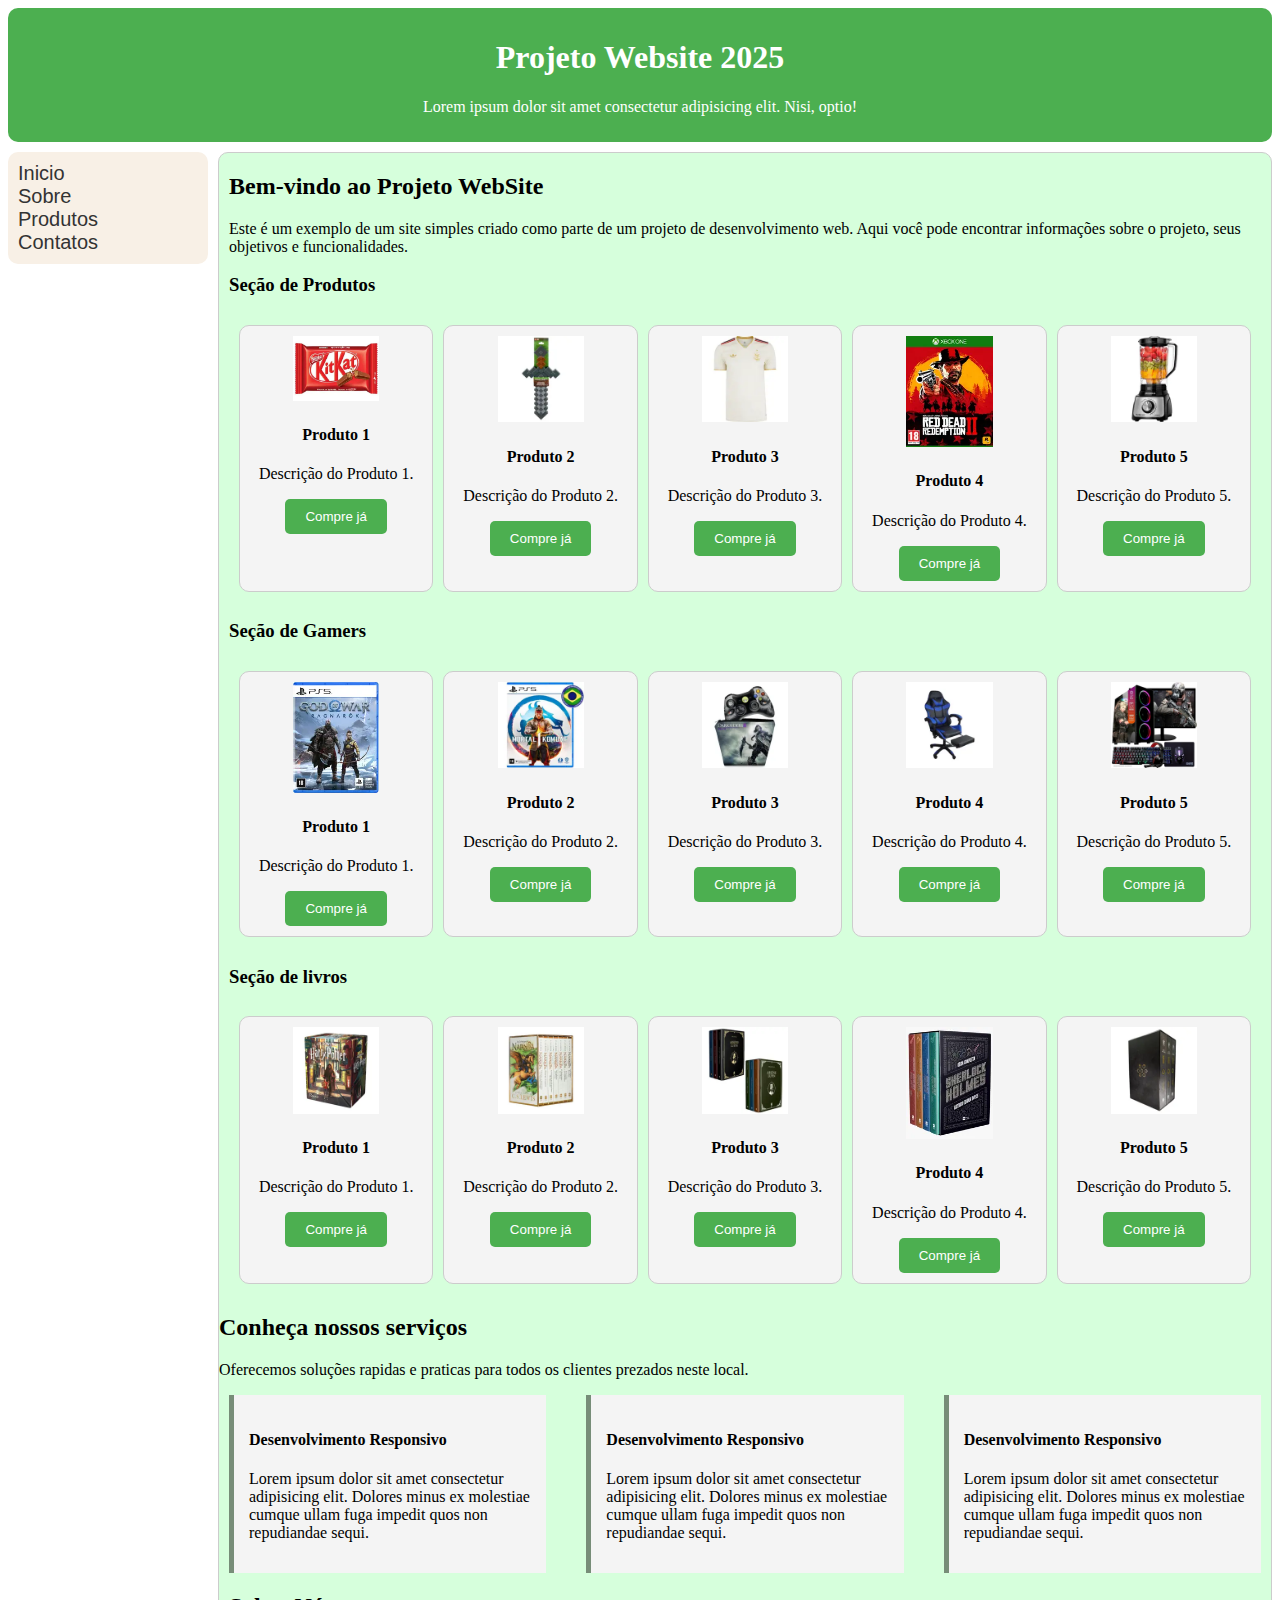
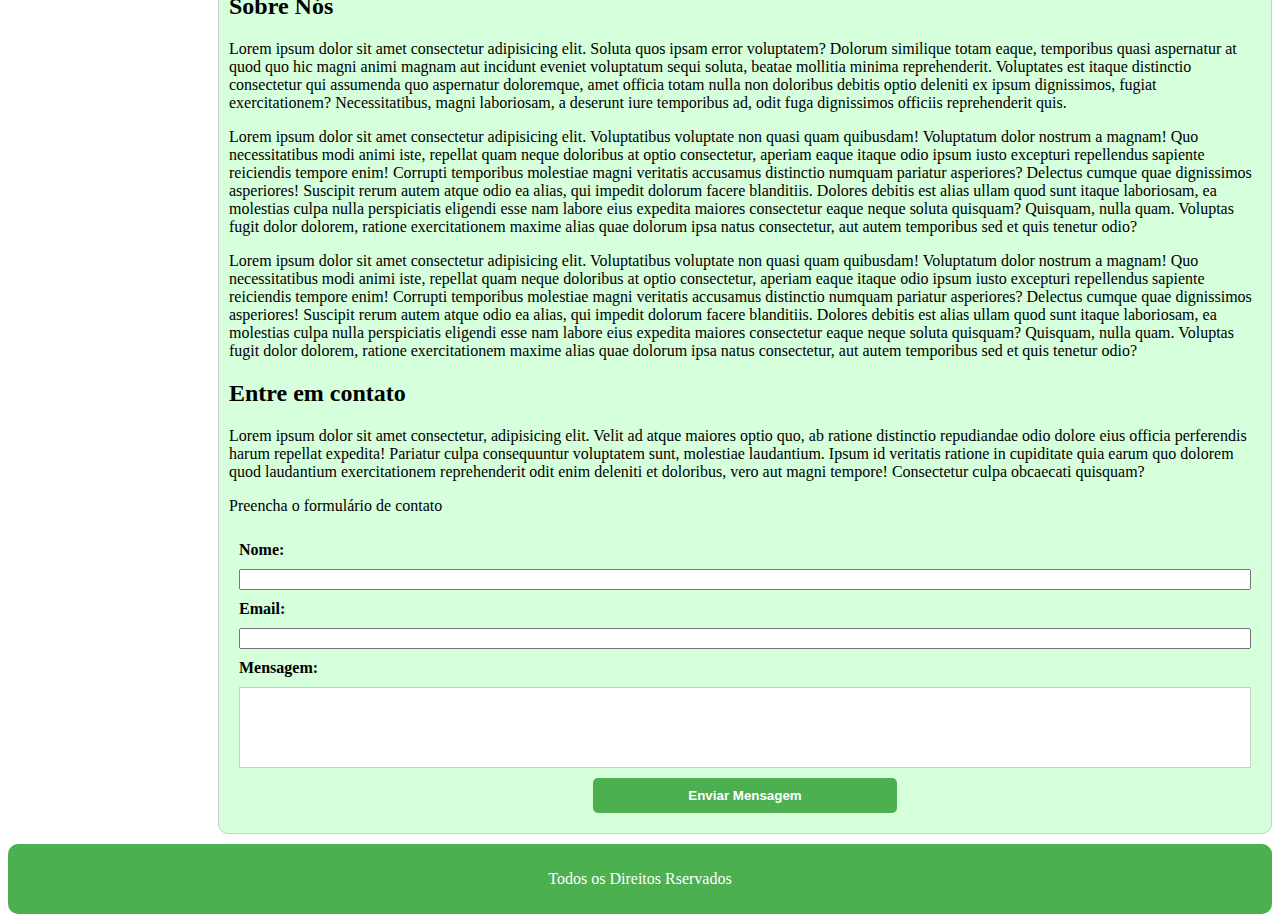
<file: index.html>
<!DOCTYPE html>
<html lang="pt-br">
  <head>
    <meta charset="UTF-8" />
    <meta name="viewport" content="width=device-width, initial-scale=1.0" />
    <link
      rel="shortcut icon"
      href="favicon/basquetebol.png"
      type="image/x-icon"
    />
    <link rel="stylesheet" href="styles/styles.css" />
    <title>Projeto WebSite</title>
  </head>
  <body>
    <div class="container">
      <header id="home" class="header">
        <h1>Projeto Website 2025</h1>
        <p>
          Lorem ipsum dolor sit amet consectetur adipisicing elit. Nisi, optio!
        </p>
      </header>
      <nav class="nav">
        <ul>
          <li><a href="#home">Inicio</a></li>
          <li><a href="#about">Sobre</a></li>
          <li><a href="#product">Produtos</a></li>
          <li><a href="#contact">Contatos</a></li>
        </ul>
      </nav>

      <!-- Conteudo Principal -->
      <main>
        <section class="contentSection">
          <h2>Bem-vindo ao Projeto WebSite</h2>
          <p>
            Este é um exemplo de um site simples criado como parte de um projeto
            de desenvolvimento web. Aqui você pode encontrar informações sobre o
            projeto, seus objetivos e funcionalidades.
          </p>

          <h3 id="product">Seção de Produtos</h3>
          <!-- Card de produtos -->
          <div class="flexSection">
            <div class="flexItem">
              <img src="ing/barra de chocolate kit kat.webp" alt="" />
              <h4>Produto 1</h4>
              <p>Descrição do Produto 1.</p>
              <button type="button">Compre já</button>
            </div>

            <div class="flexItem">
              <img src="ing/espada minecraft.webp" alt="" />
              <h4>Produto 2</h4>
              <p>Descrição do Produto 2.</p>
              <button type="button">Compre já</button>
            </div>

            <div class="flexItem">
              <img src="ing/camisa do flamengo.webp" alt="" />
              <h4>Produto 3</h4>
              <p>Descrição do Produto 3.</p>
              <button type="button">Compre já</button>
            </div>

            <div class="flexItem">
              <img src="ing/red dead 2.webp" alt="" />
              <h4>Produto 4</h4>
              <p>Descrição do Produto 4.</p>
              <button type="button">Compre já</button>
            </div>

            <div class="flexItem">
              <img src="ing/liquidificador110.webp" alt="" />
              <h4>Produto 5</h4>
              <p>Descrição do Produto 5.</p>
              <button type="button">Compre já</button>
            </div>
          </div>
          <h3>Seção de Gamers</h3>

          <div class="flexSection">
            <div class="flexItem">
              <img src="ing/god of war ragnarok.webp" alt="" />
              <h4>Produto 1</h4>
              <p>Descrição do Produto 1.</p>
              <button type="button">Compre já</button>
            </div>

            <div class="flexItem">
              <img src="ing/mk1.webp" alt="" />
              <h4>Produto 2</h4>
              <p>Descrição do Produto 2.</p>
              <button type="button">Compre já</button>
            </div>

            <div class="flexItem">
              <img src="ing/controle darksiders.webp" alt="" />
              <h4>Produto 3</h4>
              <p>Descrição do Produto 3.</p>
              <button type="button">Compre já</button>
            </div>

            <div class="flexItem">
              <img src="ing/cadeira gamers.webp" alt="" />
              <h4>Produto 4</h4>
              <p>Descrição do Produto 4.</p>
              <button type="button">Compre já</button>
            </div>

            <div class="flexItem">
              <img src="ing/pc gamer.webp" alt="" />
              <h4>Produto 5</h4>
              <p>Descrição do Produto 5.</p>
              <button type="button">Compre já</button>
            </div>
          </div>

          <h3>Seção de livros</h3>

          <div class="flexSection">
            <div class="flexItem">
              <img src="ing/harry potter box.webp" alt="" />
              <h4>Produto 1</h4>
              <p>Descrição do Produto 1.</p>
              <button type="button">Compre já</button>
            </div>

            <div class="flexItem">
              <img src="ing/as cronicas de narnia box.webp" alt="" />
              <h4>Produto 2</h4>
              <p>Descrição do Produto 2.</p>
              <button type="button">Compre já</button>
            </div>

            <div class="flexItem">
              <img src="ing/arsene lupin box.webp" alt="" />
              <h4>Produto 3</h4>
              <p>Descrição do Produto 3.</p>
              <button type="button">Compre já</button>
            </div>

            <div class="flexItem">
              <img src="ing/sherlock holmes box.webp" alt="" />
              <h4>Produto 4</h4>
              <p>Descrição do Produto 4.</p>
              <button type="button">Compre já</button>
            </div>

            <div class="flexItem">
              <img src="ing/senhor dos aneis box.webp" alt="" />
              <h4>Produto 5</h4>
              <p>Descrição do Produto 5.</p>
              <button type="button">Compre já</button>
            </div>
          </div>
        </section>

        <!-- Seção de lista de serviços -->
        <section>
          <h2>Conheça nossos serviços</h2>
          <p>
            Oferecemos soluções rapidas e praticas para todos os clientes
            prezados neste local.
          </p>
          <div class="serviceList">
            <div class="serviceItem">
              <h4>Desenvolvimento Responsivo</h4>
              <p>
                Lorem ipsum dolor sit amet consectetur adipisicing elit. Dolores
                minus ex molestiae cumque ullam fuga impedit quos non
                repudiandae sequi.
              </p>
            </div>
            <div class="serviceItem">
              <h4>Desenvolvimento Responsivo</h4>
              <p>
                Lorem ipsum dolor sit amet consectetur adipisicing elit. Dolores
                minus ex molestiae cumque ullam fuga impedit quos non
                repudiandae sequi.
              </p>
            </div>
            <div class="serviceItem">
              <h4>Desenvolvimento Responsivo</h4>
              <p>
                Lorem ipsum dolor sit amet consectetur adipisicing elit. Dolores
                minus ex molestiae cumque ullam fuga impedit quos non
                repudiandae sequi.
              </p>
            </div>
          </div>
        </section>

        <!-- Seção sobre -->
        <section id="about" class="contentSection">
          <h2>Sobre Nós</h2>
          <p>
            Lorem ipsum dolor sit amet consectetur adipisicing elit. Soluta quos
            ipsam error voluptatem? Dolorum similique totam eaque, temporibus
            quasi aspernatur at quod quo hic magni animi magnam aut incidunt
            eveniet voluptatum sequi soluta, beatae mollitia minima
            reprehenderit. Voluptates est itaque distinctio consectetur qui
            assumenda quo aspernatur doloremque, amet officia totam nulla non
            doloribus debitis optio deleniti ex ipsum dignissimos, fugiat
            exercitationem? Necessitatibus, magni laboriosam, a deserunt iure
            temporibus ad, odit fuga dignissimos officiis reprehenderit quis.
          </p>
          <p>
            Lorem ipsum dolor sit amet consectetur adipisicing elit.
            Voluptatibus voluptate non quasi quam quibusdam! Voluptatum dolor
            nostrum a magnam! Quo necessitatibus modi animi iste, repellat quam
            neque doloribus at optio consectetur, aperiam eaque itaque odio
            ipsum iusto excepturi repellendus sapiente reiciendis tempore enim!
            Corrupti temporibus molestiae magni veritatis accusamus distinctio
            numquam pariatur asperiores? Delectus cumque quae dignissimos
            asperiores! Suscipit rerum autem atque odio ea alias, qui impedit
            dolorum facere blanditiis. Dolores debitis est alias ullam quod sunt
            itaque laboriosam, ea molestias culpa nulla perspiciatis eligendi
            esse nam labore eius expedita maiores consectetur eaque neque soluta
            quisquam? Quisquam, nulla quam. Voluptas fugit dolor dolorem,
            ratione exercitationem maxime alias quae dolorum ipsa natus
            consectetur, aut autem temporibus sed et quis tenetur odio?
          </p>
          <p>
            Lorem ipsum dolor sit amet consectetur adipisicing elit.
            Voluptatibus voluptate non quasi quam quibusdam! Voluptatum dolor
            nostrum a magnam! Quo necessitatibus modi animi iste, repellat quam
            neque doloribus at optio consectetur, aperiam eaque itaque odio
            ipsum iusto excepturi repellendus sapiente reiciendis tempore enim!
            Corrupti temporibus molestiae magni veritatis accusamus distinctio
            numquam pariatur asperiores? Delectus cumque quae dignissimos
            asperiores! Suscipit rerum autem atque odio ea alias, qui impedit
            dolorum facere blanditiis. Dolores debitis est alias ullam quod sunt
            itaque laboriosam, ea molestias culpa nulla perspiciatis eligendi
            esse nam labore eius expedita maiores consectetur eaque neque soluta
            quisquam? Quisquam, nulla quam. Voluptas fugit dolor dolorem,
            ratione exercitationem maxime alias quae dolorum ipsa natus
            consectetur, aut autem temporibus sed et quis tenetur odio?
          </p>
        </section>

        <section id="contact" class="contentSection">
          <h2>Entre em contato</h2>
          <p>
            Lorem ipsum dolor sit amet consectetur, adipisicing elit. Velit ad
            atque maiores optio quo, ab ratione distinctio repudiandae odio
            dolore eius officia perferendis harum repellat expedita! Pariatur
            culpa consequuntur voluptatem sunt, molestiae laudantium. Ipsum id
            veritatis ratione in cupiditate quia earum quo dolorem quod
            laudantium exercitationem reprehenderit odit enim deleniti et
            doloribus, vero aut magni tempore! Consectetur culpa obcaecati
            quisquam?
          </p>
          <p>Preencha o formulário de contato</p>

          <form action="" class="contactForm">
            <label for="name">Nome:</label>
            <input type="text" id="name" name="name" required />

            <label for="email">Email:</label>
            <input type="text" id="email" email="email" required />

            <label for="message">Mensagem:</label>
            <textarea
              id="message"
              message="message"
              rows="5"
              required
            ></textarea>
            <button type="submit">Enviar Mensagem</button>
          </form>
        </section>
      </main>
      <footer><p>Todos os Direitos Rservados</p></footer>
    </div>
  </body>
</html>
</file>
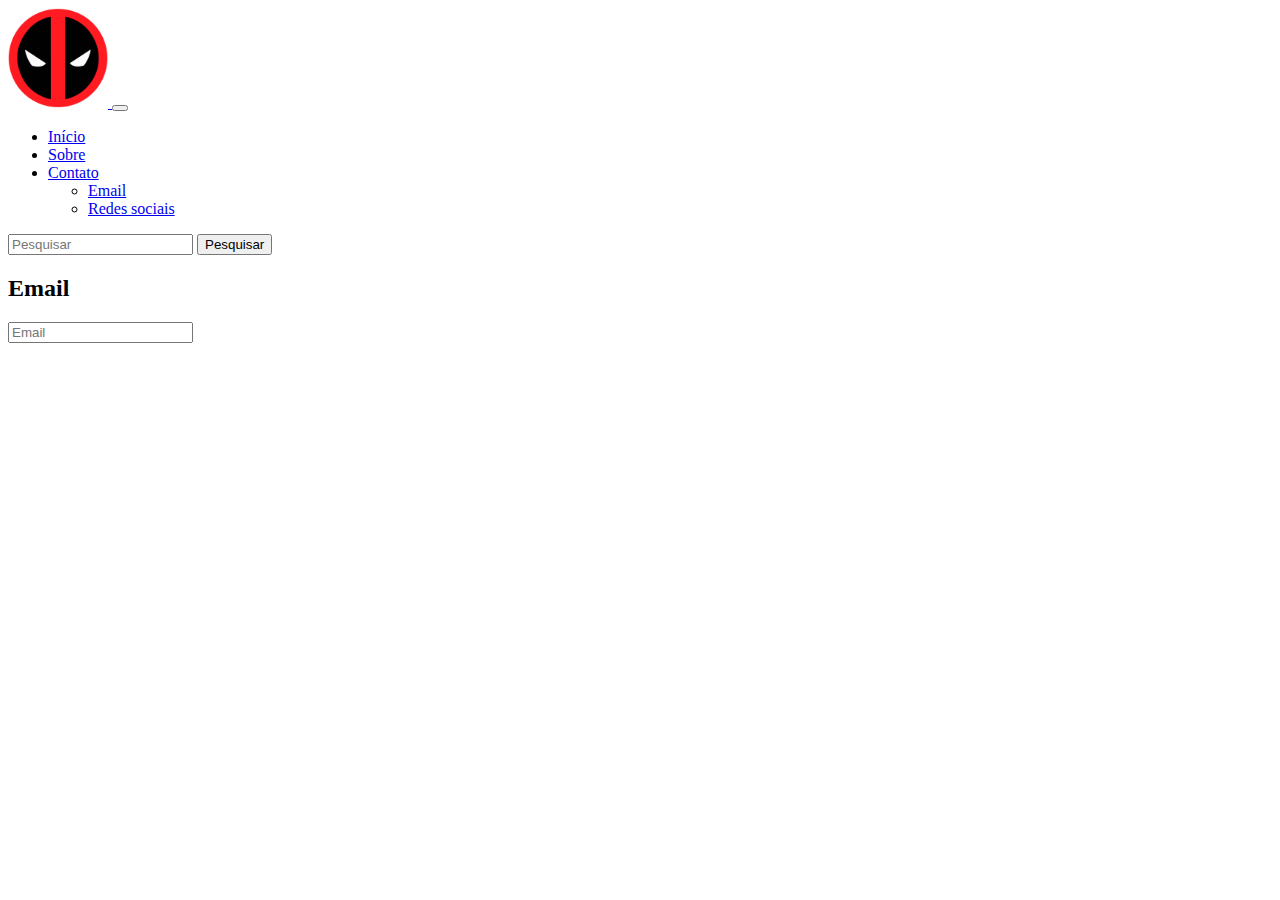
<file: email.html>
<!DOCTYPE html>
<html lang="en">
  <head>
    <meta charset="UTF-8" />
    <meta name="viewport" content="width=device-width, initial-scale=1.0" />
    <link rel="stylesheet" href="styles2/styles2.css" />
    <title>Document</title>
    <link
      href="https://cdn.jsdelivr.net/npm/bootstrap@5.3.8/dist/css/bootstrap.min.css"
      rel="stylesheet"
      integrity="sha384-sRIl4kxILFvY47J16cr9ZwB07vP4J8+LH7qKQnuqkuIAvNWLzeN8tE5YBujZqJLB"
      crossorigin="anonymous"
    />
  </head>
  <body>
    <!-- Navbar -->
    <nav class="navbar navbar-expand-lg bg-body-tertiary">
      <div class="container">
        <a class="navbar-brand" href="#">
          <img
            id="logotipoimg"
            src="styles2/img/Deadpool-Logo.png"
            alt="Logo"
          />
        </a>

        <button
          class="navbar-toggler"
          type="button"
          data-bs-toggle="collapse"
          data-bs-target="#navbarSupportedContent"
          aria-controls="navbarSupportedContent"
          aria-expanded="false"
          aria-label="Alternar navegação"
        >
          <span class="navbar-toggler-icon"></span>
        </button>

        <div class="collapse navbar-collapse" id="navbarSupportedContent">
          <ul class="navbar-nav me-auto mb-2 mb-lg-0">
            <li class="nav-item">
              <a class="nav-link active" aria-current="page" href="index2.html"
                >Início</a
              >
            </li>
            <li class="nav-item">
              <a class="nav-link" href="sobre.html">Sobre</a>
            </li>
            <li class="nav-item dropdown">
              <a
                class="nav-link dropdown-toggle"
                href="#"
                role="button"
                data-bs-toggle="dropdown"
                aria-expanded="false"
              >
                Contato
              </a>
              <ul class="dropdown-menu">
                <li><a class="dropdown-item" href="#">Email</a></li>
                <li><a class="dropdown-item" href="#">Redes sociais</a></li>
              </ul>
            </li>
          </ul>

          <form class="d-flex" role="search">
            <input
              class="form-control me-2"
              type="search"
              placeholder="Pesquisar"
              aria-label="Pesquisar"
            />
            <button class="btn btn-outline-success" type="submit">
              Pesquisar
            </button>
          </form>
        </div>
      </div>
    </nav>
    <div>
      <h2>Email</h2>
      <input type="text" placeholder="Email" />
    </div>
  </body>
</html>
</file>
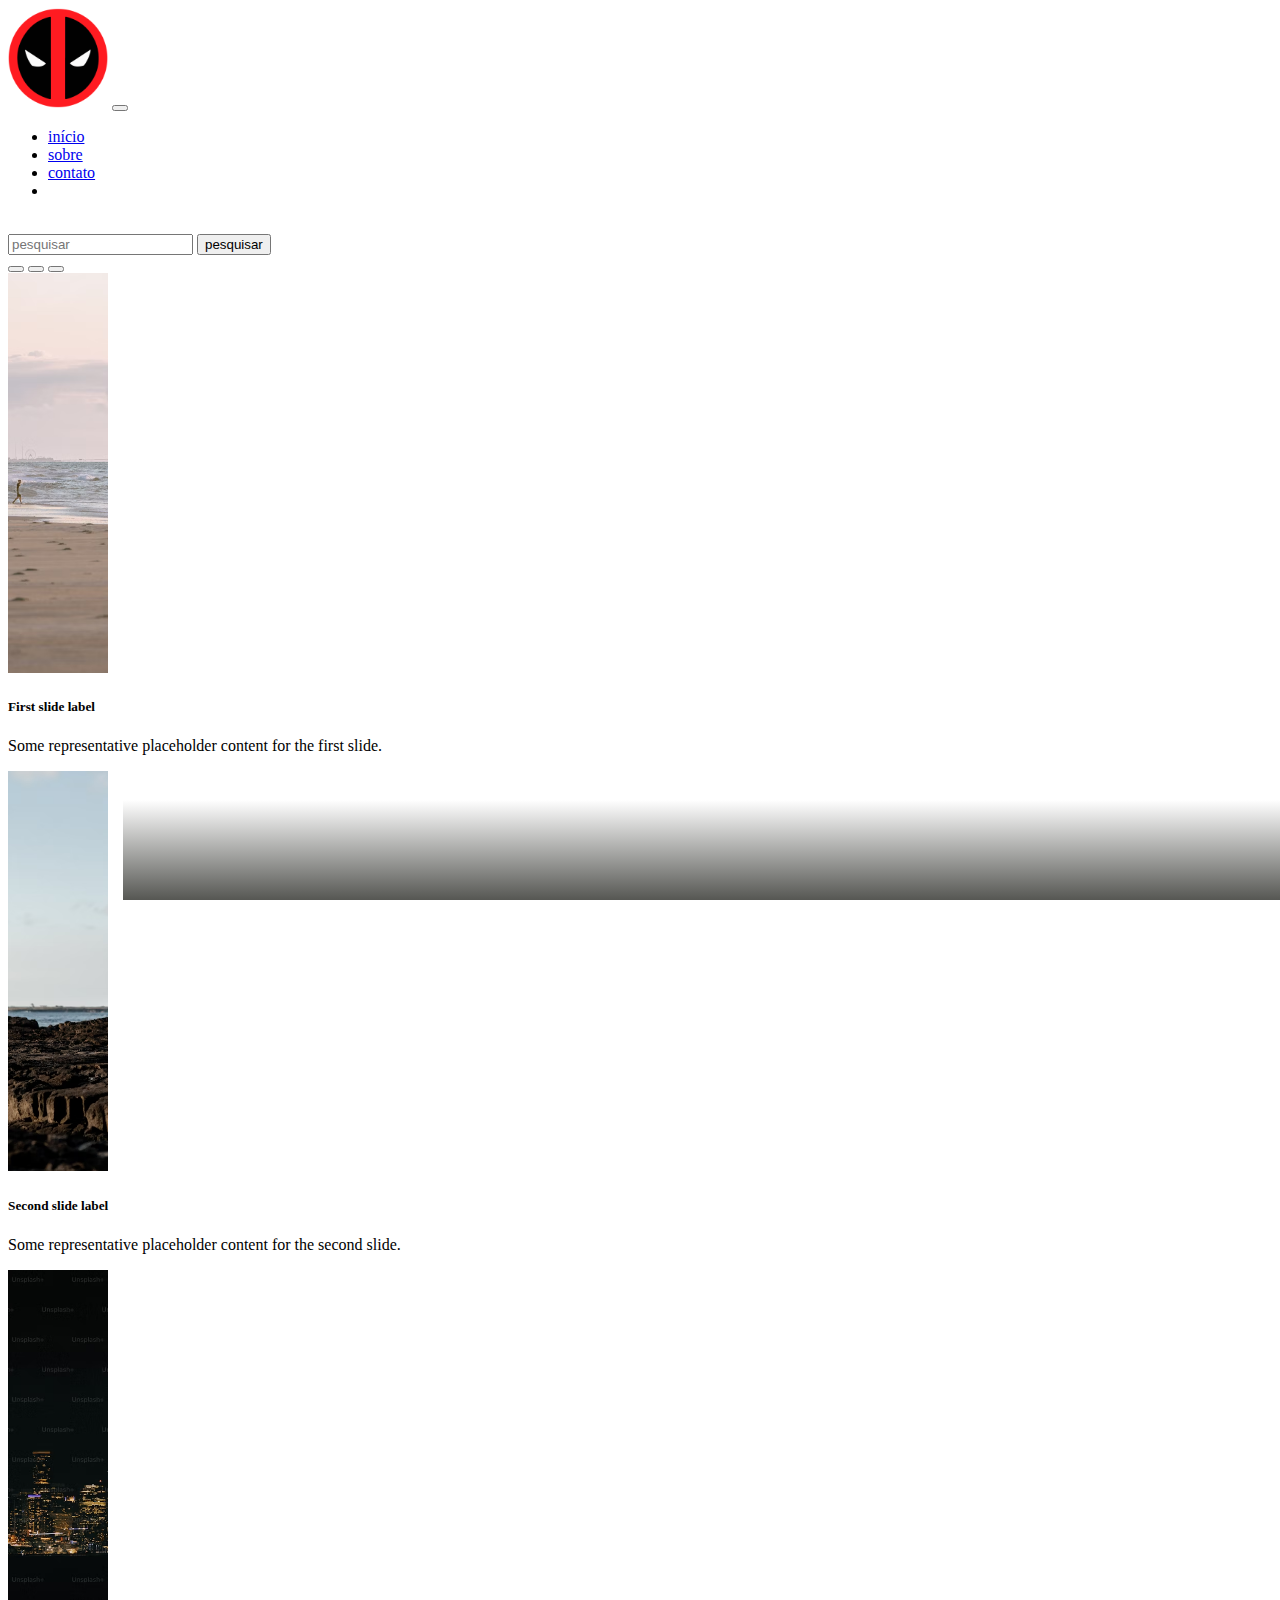
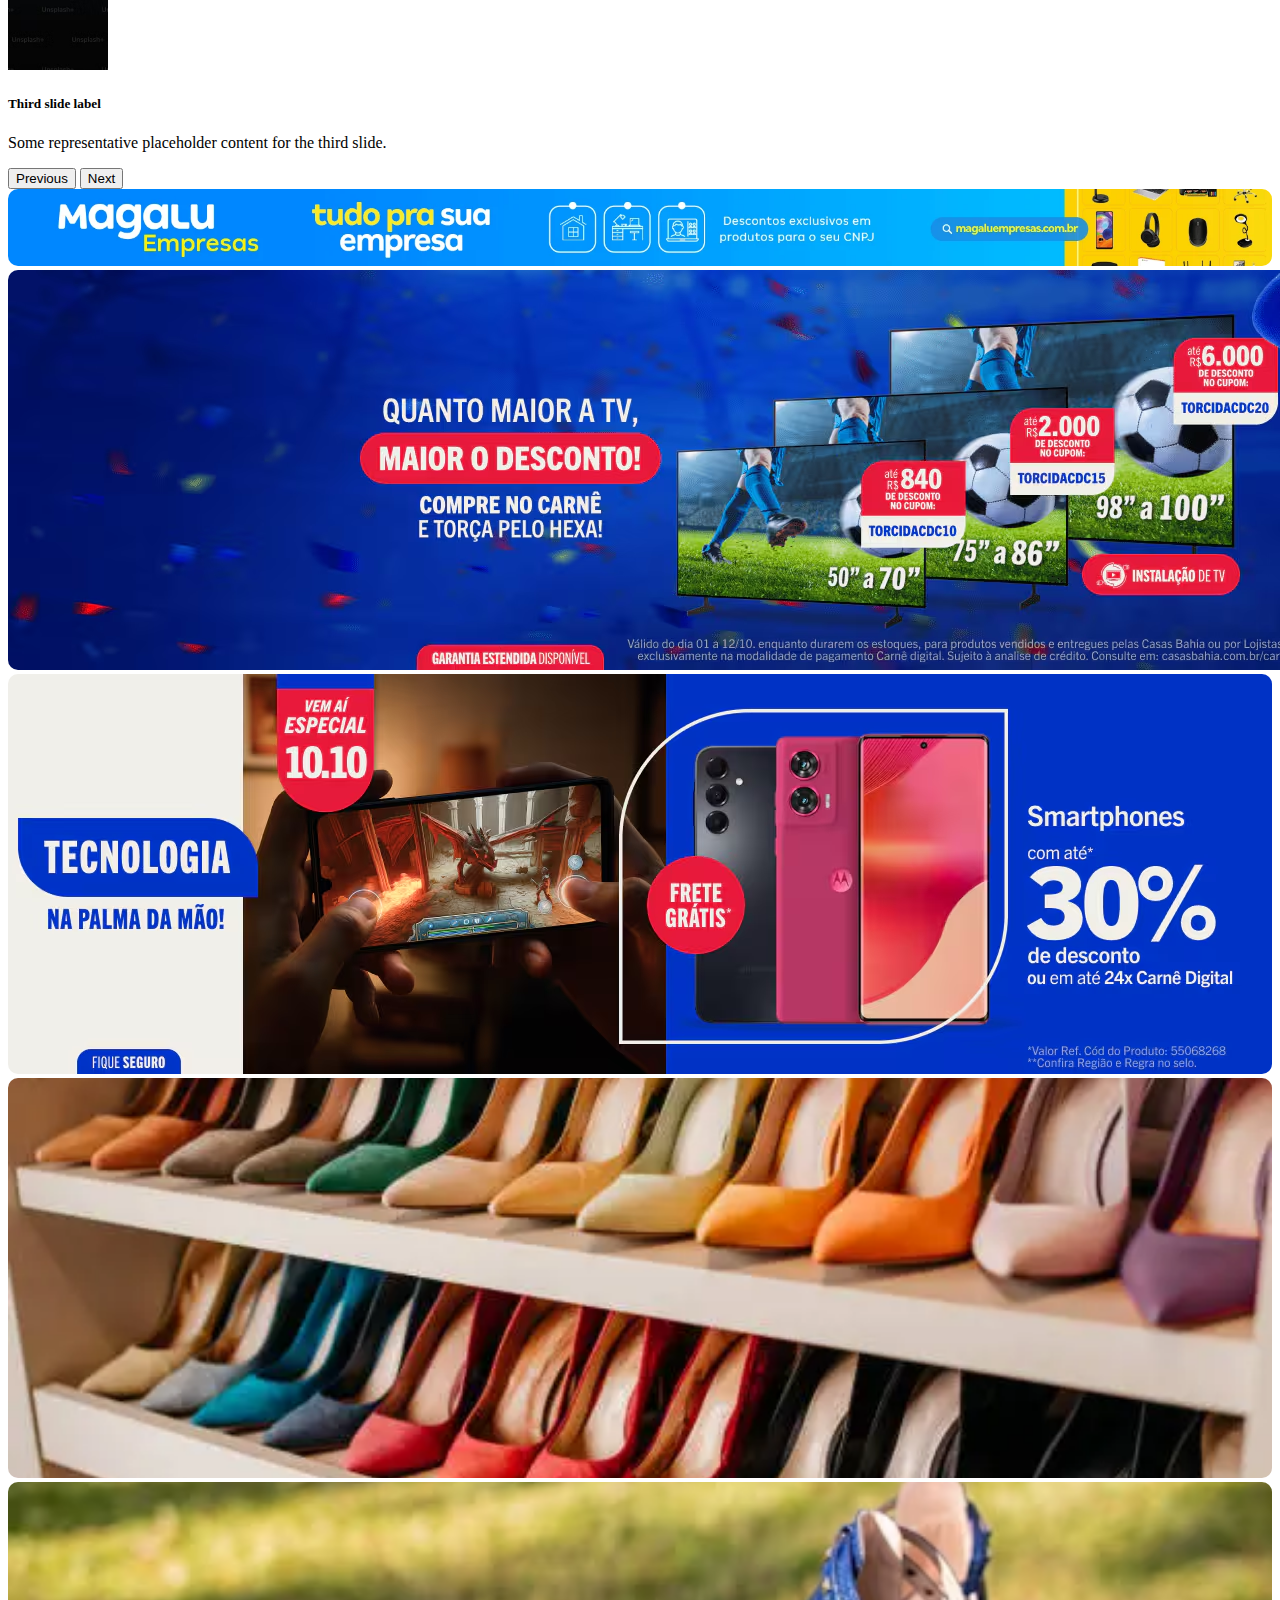
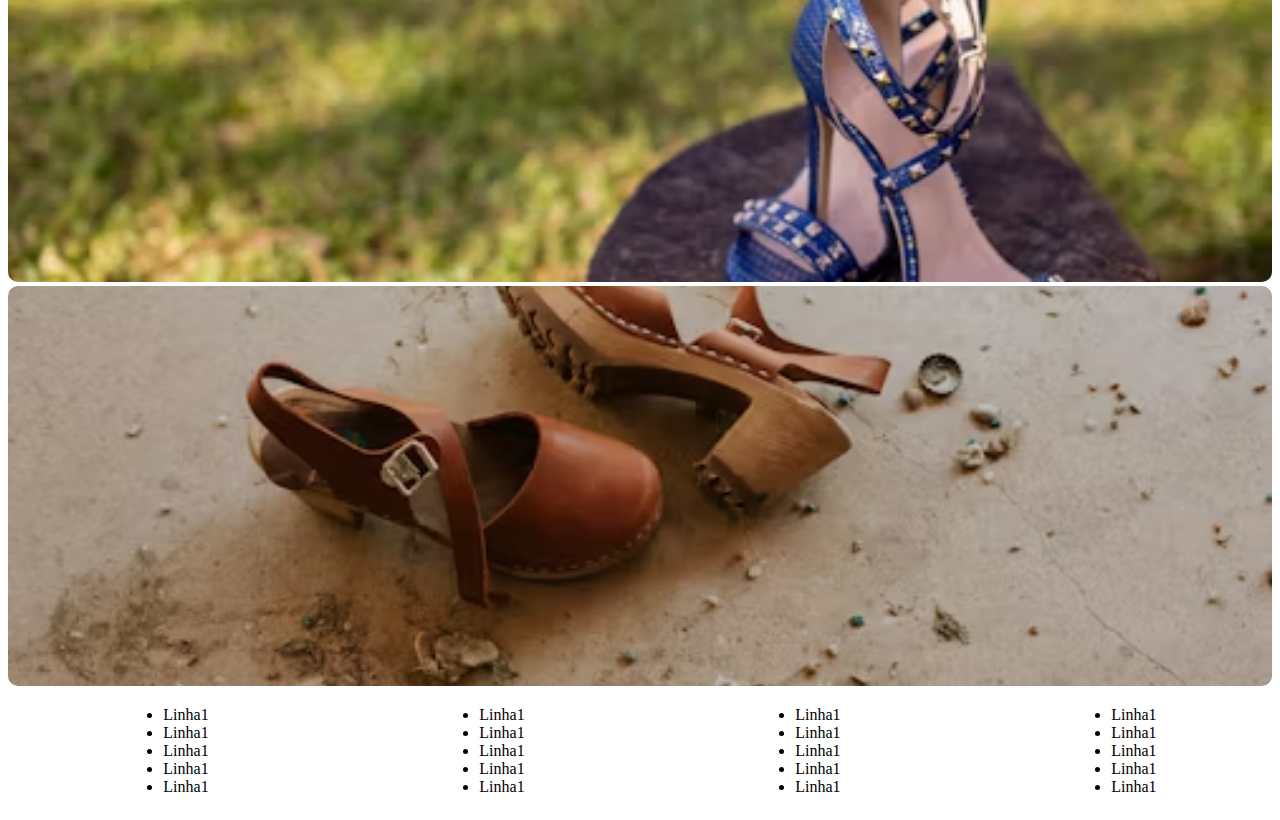
<file: index2.html>
<!DOCTYPE html>
<html lang="pt-BR">
  <head>
    <meta charset="UTF-8" />
    <meta name="viewport" content="width=device-width, initial-scale=1.0" />
    <link rel="shortcut icon" href="favicon/skate.png" type="image/x-icon" />
    <link rel="stylesheet" href="styles2/styles2.css" />
    <link
      href="https://cdn.jsdelivr.net/npm/bootstrap@5.3.8/dist/css/bootstrap.min.css"
      rel="stylesheet"
      integrity="sha384-sRIl4kxILFvY47J16cr9ZwB07vP4J8+LH7qKQnuqkuIAvNWLzeN8tE5YBujZqJLB"
      crossorigin="anonymous"
    />
    <title>Projeto WebSite</title>
  </head>
  <body>
    <nav class="navbar navbar-expand-lg bg-body-tertiary">
      <div class="container">
        <a class="navbar-brand" href="#"> <img id="logotipoimg" src="styles2/img/Deadpool-Logo.png" alt=""></a>

        <button
          class="navbar-toggler"
          type="button"
          data-bs-toggle="collapse"
          data-bs-target="#navbarSupportedContent"
          aria-controls="navbarSupportedContent"
          aria-expanded="false"
          aria-label="Toggle navigation"
        >
          <span class="navbar-toggler-icon"></span>
        </button>
        <div class="collapse navbar-collapse" id="navbarSupportedContent">
          <ul class="navbar-nav me-auto mb-2 mb-lg-0">
            <li class="nav-item">
              <a class="nav-link active" aria-current="page" href="#">início</a>
            </li>
            <li class="nav-item">
              <a class="nav-link" href="#">sobre</a>
            </li>
            <li class="nav-item dropdown">
              <a
                class="nav-link dropdown-toggle"
                href="#"
                role="button"
                data-bs-toggle="dropdown"
                aria-expanded="false"
              >
                contato
              </a>
                <li></li>
              </ul>
            </li>
            <li class="nav-item">
              <a class="nav-link disabled" aria-disabled="true"></a>
            </li>
          </ul>
          <form class="d-flex" role="pesquisar">
            <input
              class="form-control me-2"
              type="pesquisar"
              placeholder="pesquisar"
              aria-label="pesquisar"
            />
            <button class="btn btn-outline-success" type="submit">
              pesquisar
            </button>
          </form>
        </div>
      </div>
    </nav>

    <!-- carrossel -->
   <div id="carouselExampleCaptions" class="carousel slide">
  <div class="carousel-indicators">
    <button type="button" data-bs-target="#carouselExampleCaptions" data-bs-slide-to="0" class="active" aria-current="true" aria-label="Slide 1"></button>
    <button type="button" data-bs-target="#carouselExampleCaptions" data-bs-slide-to="1" aria-label="Slide 2"></button>
    <button type="button" data-bs-target="#carouselExampleCaptions" data-bs-slide-to="2" aria-label="Slide 3"></button>
  </div>
  <div class="carousel-inner">
    <div class="carousel-item active">
      <img src="styles2/img/photo-1756613346805-0becddc33770.avif" class="d-block w-100" alt="...">
      <div class="carousel-caption d-none d-md-block">
        <h5>First slide label</h5>
        <p>Some representative placeholder content for the first slide.</p>
      </div>
    </div>
    <div class="carousel-item">
      <img src="styles2/img/photo-1759274162909-1bed20faa1c3.avif" class="d-block w-100" alt="...">
      <div class="carousel-caption d-none d-md-block">
        <h5>Second slide label</h5>
        <p>Some representative placeholder content for the second slide.</p>
      </div>
    </div>
    <div class="carousel-item">
      <img src="styles2/img/premium_photo-1692641346476-52a3e93a5aa0.avif" class="d-block w-100" alt="...">
      <div class="carousel-caption d-none d-md-block">
        <h5>Third slide label</h5>
        <p>Some representative placeholder content for the third slide.</p>
      </div>
    </div>
  </div>
  <button class="carousel-control-prev" type="button" data-bs-target="#carouselExampleCaptions" data-bs-slide="prev">
    <span class="carousel-control-prev-icon" aria-hidden="true"></span>
    <span class="visually-hidden">Previous</span>
  </button>
  <button class="carousel-control-next" type="button" data-bs-target="#carouselExampleCaptions" data-bs-slide="next">
    <span class="carousel-control-next-icon" aria-hidden="true"></span>
    <span class="visually-hidden">Next</span>
  </button>
</div>

<!-- banner empressas -->
<div class="container mt-3">
  <div class="row">
    <div class="col">
    <img id="bannerEmpresas" src="styles2/img/banner_empresas.webp" alt="">
    </div>
  </div>
</div>
<!-- conteudo principal -->
<div class="container text-center">
  <div class="row mt-3">
    <div class="col">
      <img src="styles2/img/mg1.avif" alt="">
    </div>
    </div>
    <div class="col">
      <img src="styles2/img/mg2.avif" alt="">    
</div>
  </div>
  <div class="row">
    <div class="col">
      <img src="styles2/img/sapato1.webp" alt="">
    </div>
    <div class="col">
      <img src="styles2/img/sapato2.avif" alt="">
    </div>
    <div class="col">
     <img src="styles2/img/sapato3.avif" alt="">
    </div>
  </div>
</div>

<!-- rodapé -->
 <div class="geral" >
  <div class="conteudo">
    <div class="col">
      <ul>
        <li>Linha1</li>
        <li>Linha1</li>
        <li>Linha1</li>
        <li>Linha1</li>
        <li>Linha1</li>
      </ul>
    </div>
    <div class="col">
      <ul>
        <li>Linha1</li>
        <li>Linha1</li>
        <li>Linha1</li>
        <li>Linha1</li>
        <li>Linha1</li>
      </ul>
    </div>
    <div class="col">
      <ul>
        <li>Linha1</li>
        <li>Linha1</li>
        <li>Linha1</li>
        <li>Linha1</li>
        <li>Linha1</li>
      </ul>
    </div>
    <div class="col">
      <ul>
        <li>Linha1</li>
        <li>Linha1</li>
        <li>Linha1</li>
        <li>Linha1</li>
        <li>Linha1</li>
      </ul>
    </div>
  </div>
  <div></div>
 </div>
  </body>
</html>
</file>
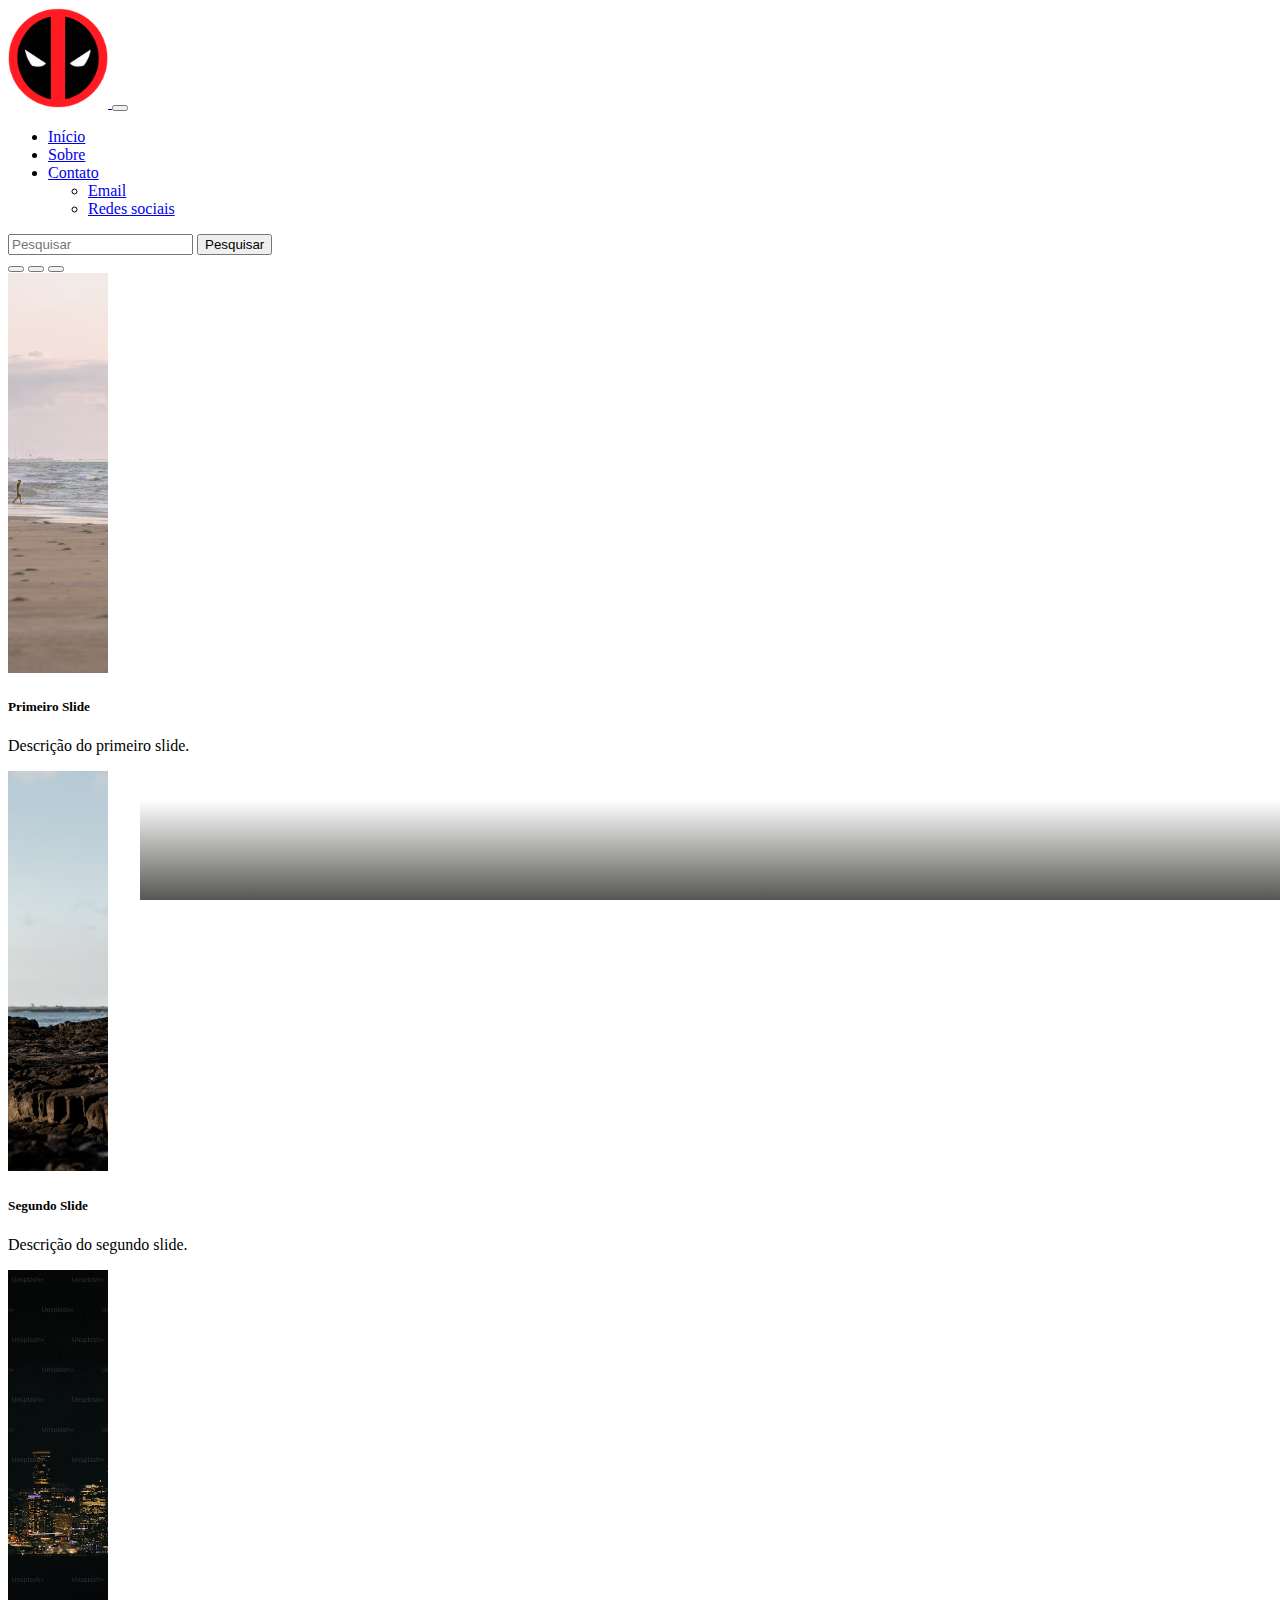
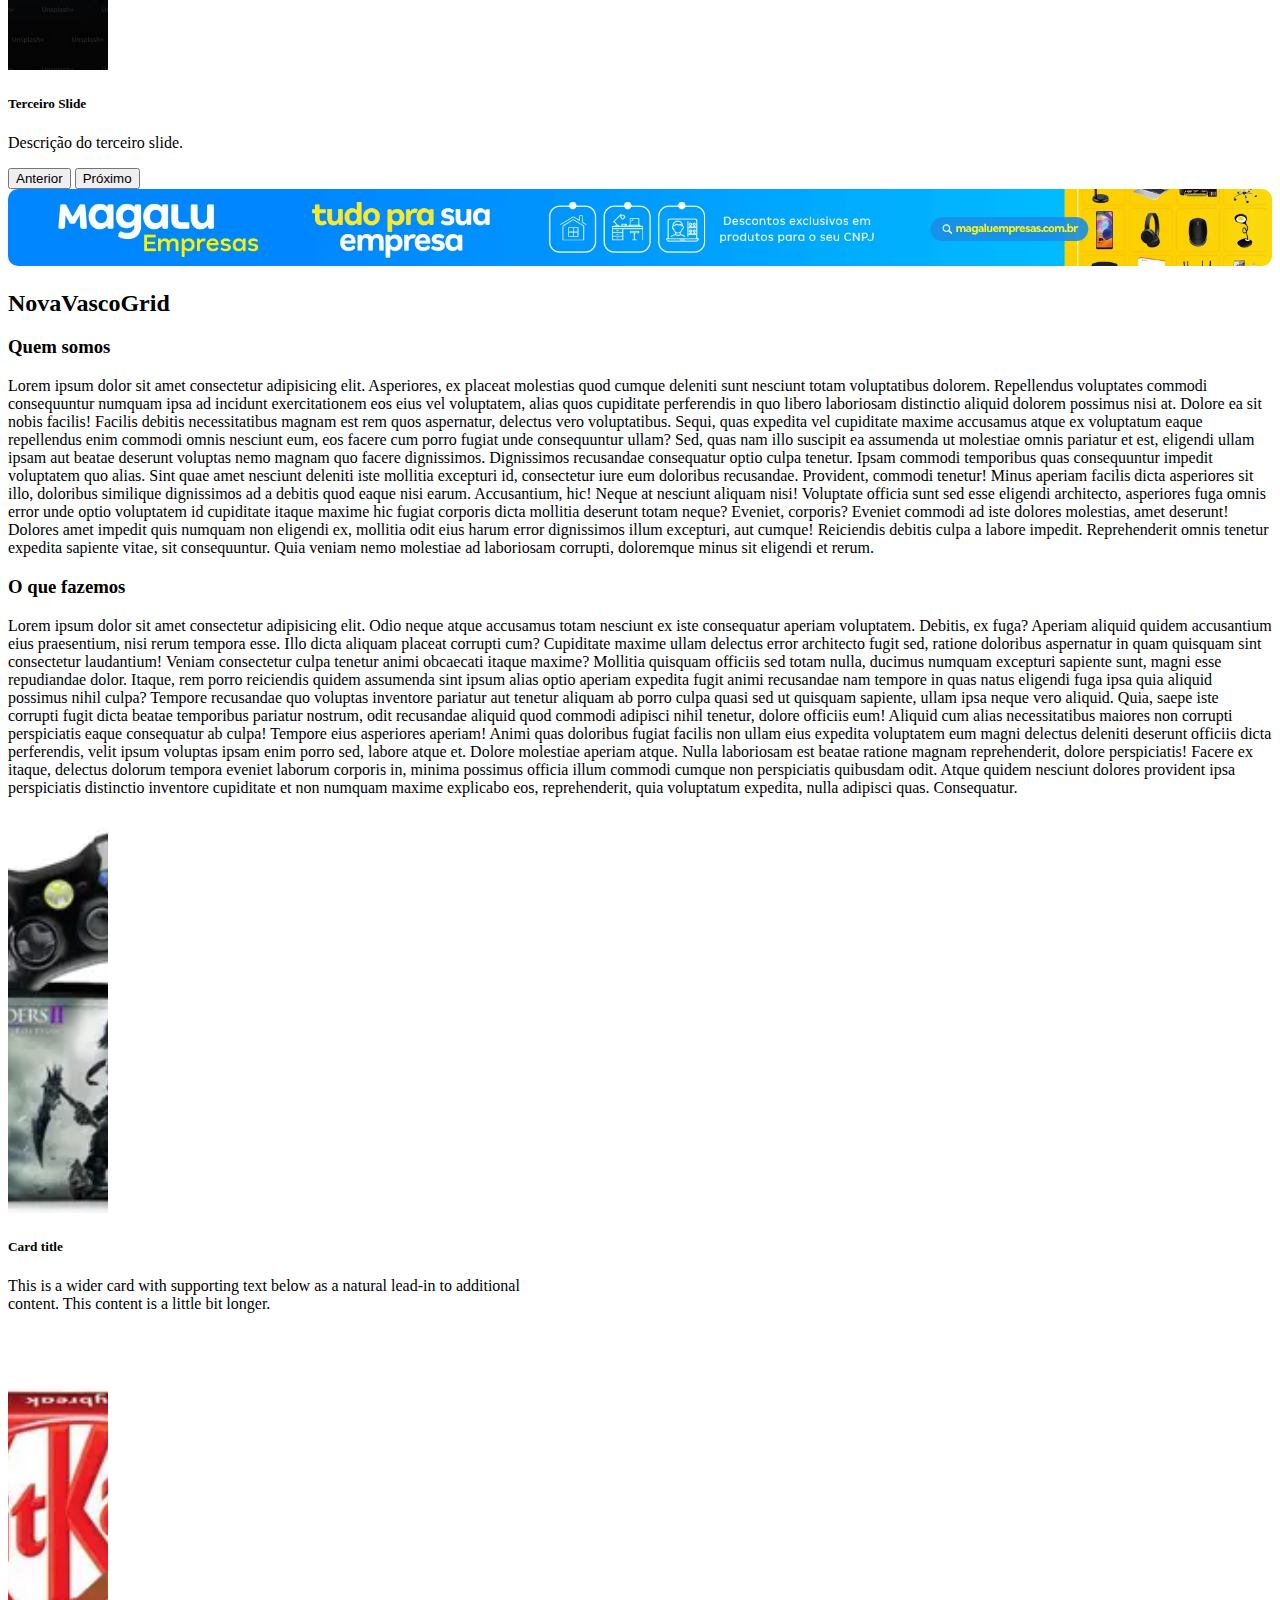
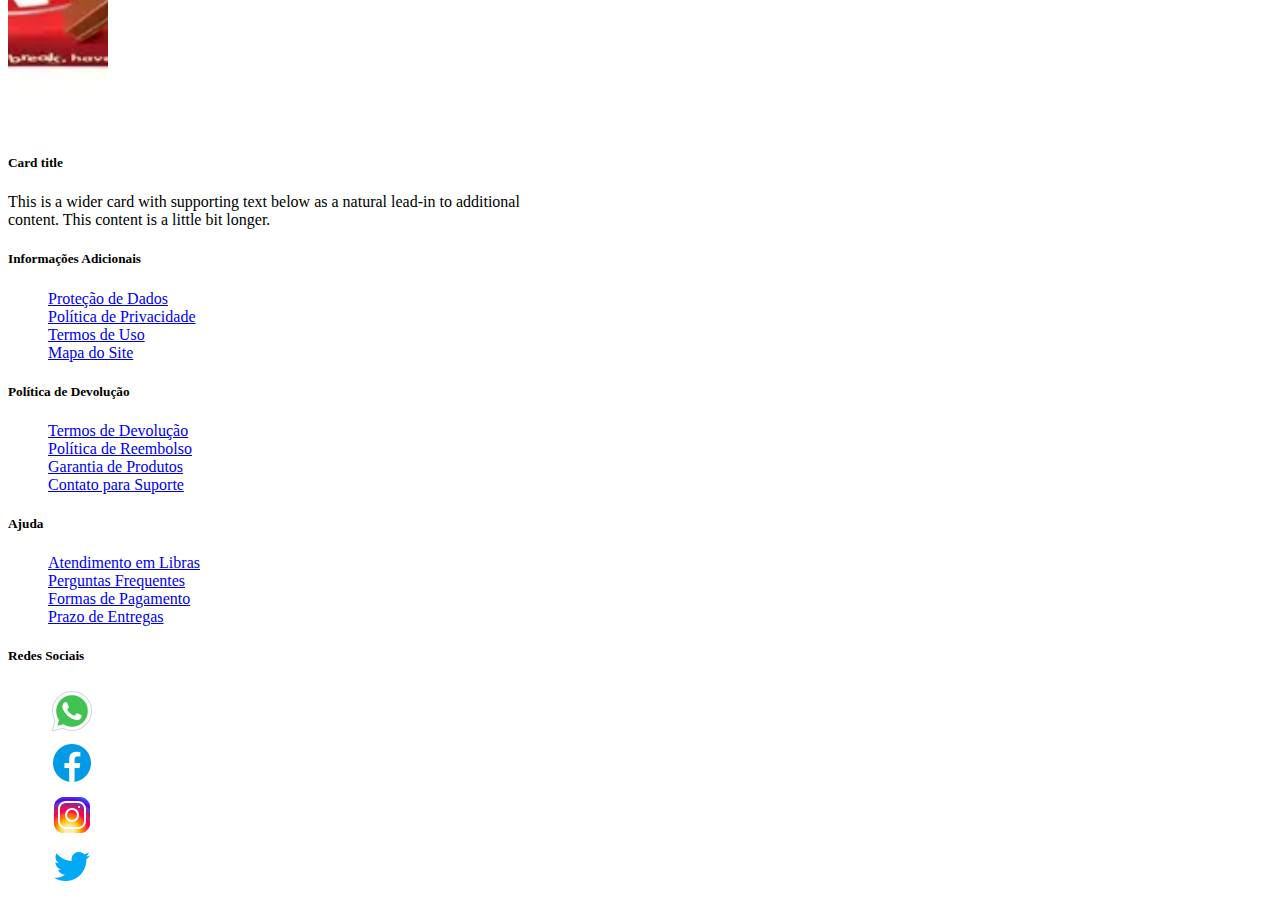
<file: sobre.html>
<!DOCTYPE html>
<html lang="en">
  <head>
    <meta charset="UTF-8" />
    <meta name="viewport" content="width=device-width, initial-scale=1.0" />
    <link rel="stylesheet" href="styles2/styles2.css" />
    <link
      href="https://cdn.jsdelivr.net/npm/bootstrap@5.3.8/dist/css/bootstrap.min.css"
      rel="stylesheet"
      integrity="sha384-sRIl4kxILFvY47J16cr9ZwB07vP4J8+LH7qKQnuqkuIAvNWLzeN8tE5YBujZqJLB"
      crossorigin="anonymous"
    />
    <title>Sobre Nós</title>
  </head>
  <body>
    <!-- Navbar -->
    <nav class="navbar navbar-expand-lg bg-body-tertiary">
      <div class="container">
        <a class="navbar-brand" href="#">
          <img
            id="logotipoimg"
            src="styles2/img/Deadpool-Logo.png"
            alt="Logo"
          />
        </a>

        <button
          class="navbar-toggler"
          type="button"
          data-bs-toggle="collapse"
          data-bs-target="#navbarSupportedContent"
          aria-controls="navbarSupportedContent"
          aria-expanded="false"
          aria-label="Alternar navegação"
        >
          <span class="navbar-toggler-icon"></span>
        </button>

        <div class="collapse navbar-collapse" id="navbarSupportedContent">
          <ul class="navbar-nav me-auto mb-2 mb-lg-0">
            <li class="nav-item">
              <a class="nav-link active" aria-current="page" href="index2.html"
                >Início</a
              >
            </li>
            <li class="nav-item">
              <a class="nav-link" href="sobre.html">Sobre</a>
            </li>
            <li class="nav-item dropdown">
              <a
                class="nav-link dropdown-toggle"
                href="#"
                role="button"
                data-bs-toggle="dropdown"
                aria-expanded="false"
              >
                Contato
              </a>
              <ul class="dropdown-menu">
                <li><a class="dropdown-item" href="#">Email</a></li>
                <li><a class="dropdown-item" href="#">Redes sociais</a></li>
              </ul>
            </li>
          </ul>

          <form class="d-flex" role="search">
            <input
              class="form-control me-2"
              type="search"
              placeholder="Pesquisar"
              aria-label="Pesquisar"
            />
            <button class="btn btn-outline-success" type="submit">
              Pesquisar
            </button>
          </form>
        </div>
      </div>
    </nav>
    <!-- Carrossel -->
    <div id="carouselExampleCaptions" class="carousel slide">
      <div class="carousel-indicators">
        <button
          type="button"
          data-bs-target="#carouselExampleCaptions"
          data-bs-slide-to="0"
          class="active"
          aria-current="true"
          aria-label="Slide 1"
        ></button>
        <button
          type="button"
          data-bs-target="#carouselExampleCaptions"
          data-bs-slide-to="1"
          aria-label="Slide 2"
        ></button>
        <button
          type="button"
          data-bs-target="#carouselExampleCaptions"
          data-bs-slide-to="2"
          aria-label="Slide 3"
        ></button>
      </div>

      <div class="carousel-inner">
        <div class="carousel-item active">
          <img
            src="styles2/img/photo-1756613346805-0becddc33770.avif"
            class="d-block w-100"
            alt="Slide 1"
          />
          <div class="carousel-caption d-none d-md-block">
            <h5>Primeiro Slide</h5>
            <p>Descrição do primeiro slide.</p>
          </div>
        </div>
        <div class="carousel-item">
          <img
            src="styles2/img/photo-1759274162909-1bed20faa1c3.avif"
            class="d-block w-100"
            alt="Slide 2"
          />
          <div class="carousel-caption d-none d-md-block">
            <h5>Segundo Slide</h5>
            <p>Descrição do segundo slide.</p>
          </div>
        </div>
        <div class="carousel-item">
          <img
            src="styles2/img/premium_photo-1692641346476-52a3e93a5aa0.avif"
            class="d-block w-100"
            alt="Slide 3"
          />
          <div class="carousel-caption d-none d-md-block">
            <h5>Terceiro Slide</h5>
            <p>Descrição do terceiro slide.</p>
          </div>
        </div>
      </div>

      <button
        class="carousel-control-prev"
        type="button"
        data-bs-target="#carouselExampleCaptions"
        data-bs-slide="prev"
      >
        <span class="carousel-control-prev-icon" aria-hidden="true"></span>
        <span class="visually-hidden">Anterior</span>
      </button>
      <button
        class="carousel-control-next"
        type="button"
        data-bs-target="#carouselExampleCaptions"
        data-bs-slide="next"
      >
        <span class="carousel-control-next-icon" aria-hidden="true"></span>
        <span class="visually-hidden">Próximo</span>
      </button>
    </div>

    <!-- banner da empresa -->
    <div class="container mt-3">
      <img
        id="bannerEmpresas"
        src="styles2/img/banner_empresas.webp"
        alt="Banner Empresas"
        class="img-fluid"
      />
    </div>

    <!-- Descrição -->
    <div>
      <h2>NovaVascoGrid</h2>
      <div>
        <div>
          <h3>Quem somos</h3>
          <p>
            Lorem ipsum dolor sit amet consectetur adipisicing elit. Asperiores,
            ex placeat molestias quod cumque deleniti sunt nesciunt totam
            voluptatibus dolorem. Repellendus voluptates commodi consequuntur
            numquam ipsa ad incidunt exercitationem eos eius vel voluptatem,
            alias quos cupiditate perferendis in quo libero laboriosam
            distinctio aliquid dolorem possimus nisi at. Dolore ea sit nobis
            facilis! Facilis debitis necessitatibus magnam est rem quos
            aspernatur, delectus vero voluptatibus. Sequi, quas expedita vel
            cupiditate maxime accusamus atque ex voluptatum eaque repellendus
            enim commodi omnis nesciunt eum, eos facere cum porro fugiat unde
            consequuntur ullam? Sed, quas nam illo suscipit ea assumenda ut
            molestiae omnis pariatur et est, eligendi ullam ipsam aut beatae
            deserunt voluptas nemo magnam quo facere dignissimos. Dignissimos
            recusandae consequatur optio culpa tenetur. Ipsam commodi temporibus
            quas consequuntur impedit voluptatem quo alias. Sint quae amet
            nesciunt deleniti iste mollitia excepturi id, consectetur iure eum
            doloribus recusandae. Provident, commodi tenetur! Minus aperiam
            facilis dicta asperiores sit illo, doloribus similique dignissimos
            ad a debitis quod eaque nisi earum. Accusantium, hic! Neque at
            nesciunt aliquam nisi! Voluptate officia sunt sed esse eligendi
            architecto, asperiores fuga omnis error unde optio voluptatem id
            cupiditate itaque maxime hic fugiat corporis dicta mollitia deserunt
            totam neque? Eveniet, corporis? Eveniet commodi ad iste dolores
            molestias, amet deserunt! Dolores amet impedit quis numquam non
            eligendi ex, mollitia odit eius harum error dignissimos illum
            excepturi, aut cumque! Reiciendis debitis culpa a labore impedit.
            Reprehenderit omnis tenetur expedita sapiente vitae, sit
            consequuntur. Quia veniam nemo molestiae ad laboriosam corrupti,
            doloremque minus sit eligendi et rerum.
          </p>
        </div>
        <div>
          <h3>O que fazemos</h3>
          <p>
            Lorem ipsum dolor sit amet consectetur adipisicing elit. Odio neque
            atque accusamus totam nesciunt ex iste consequatur aperiam
            voluptatem. Debitis, ex fuga? Aperiam aliquid quidem accusantium
            eius praesentium, nisi rerum tempora esse. Illo dicta aliquam
            placeat corrupti cum? Cupiditate maxime ullam delectus error
            architecto fugit sed, ratione doloribus aspernatur in quam quisquam
            sint consectetur laudantium! Veniam consectetur culpa tenetur animi
            obcaecati itaque maxime? Mollitia quisquam officiis sed totam nulla,
            ducimus numquam excepturi sapiente sunt, magni esse repudiandae
            dolor. Itaque, rem porro reiciendis quidem assumenda sint ipsum
            alias optio aperiam expedita fugit animi recusandae nam tempore in
            quas natus eligendi fuga ipsa quia aliquid possimus nihil culpa?
            Tempore recusandae quo voluptas inventore pariatur aut tenetur
            aliquam ab porro culpa quasi sed ut quisquam sapiente, ullam ipsa
            neque vero aliquid. Quia, saepe iste corrupti fugit dicta beatae
            temporibus pariatur nostrum, odit recusandae aliquid quod commodi
            adipisci nihil tenetur, dolore officiis eum! Aliquid cum alias
            necessitatibus maiores non corrupti perspiciatis eaque consequatur
            ab culpa! Tempore eius asperiores aperiam! Animi quas doloribus
            fugiat facilis non ullam eius expedita voluptatem eum magni delectus
            deleniti deserunt officiis dicta perferendis, velit ipsum voluptas
            ipsam enim porro sed, labore atque et. Dolore molestiae aperiam
            atque. Nulla laboriosam est beatae ratione magnam reprehenderit,
            dolore perspiciatis! Facere ex itaque, delectus dolorum tempora
            eveniet laborum corporis in, minima possimus officia illum commodi
            cumque non perspiciatis quibusdam odit. Atque quidem nesciunt
            dolores provident ipsa perspiciatis distinctio inventore cupiditate
            et non numquam maxime explicabo eos, reprehenderit, quia voluptatum
            expedita, nulla adipisci quas. Consequatur.
          </p>
        </div>
      </div>
    </div>

    <!-- cardGrid -->
    <div class="comtainer d-flex justify-content-between">
      <div class="card mb-3" style="max-width: 540px">
        <div class="row g-0">
          <div class="col-md-4">
            <img
              src="ing/controle darksiders.webp"
              class="img-fluid rounded-start"
              alt="..."
            />
          </div>
          <div class="col-md-8">
            <div class="card-body">
              <h5 class="card-title">Card title</h5>
              <p class="card-text">
                This is a wider card with supporting text below as a natural
                lead-in to additional content. This content is a little bit
                longer.
              </p>
            </div>
          </div>
        </div>
      </div>

      <div class="card mb-3" style="max-width: 540px">
        <div class="row g-0">
          <div class="col-md-4">
            <img
              src="ing/barra de chocolate kit kat.webp"
              class="img-fluid rounded-start"
              alt="..."
            />
          </div>
          <div class="col-md-8">
            <div class="card-body">
              <h5 class="card-title">Card title</h5>
              <p class="card-text">
                This is a wider card with supporting text below as a natural
                lead-in to additional content. This content is a little bit
                longer.
              </p>
            </div>
          </div>
        </div>
      </div>
    </div>

    <!-- Rodapé -->
    <footer class="container bg-primary-subtle mt-5 p-4 rounded">
      <div class="row">
        <div class="col-md-3">
          <h5>Informações Adicionais</h5>
          <ul class="list-unstyled">
            <li><a href="#" class="link-secondary">Proteção de Dados</a></li>
            <li>
              <a href="#" class="link-secondary">Política de Privacidade</a>
            </li>
            <li><a href="#" class="link-secondary">Termos de Uso</a></li>
            <li><a href="#" class="link-secondary">Mapa do Site</a></li>
          </ul>
        </div>

        <div class="col-md-3">
          <h5>Política de Devolução</h5>
          <ul class="list-unstyled">
            <li><a href="#" class="link-secondary">Termos de Devolução</a></li>
            <li>
              <a href="#" class="link-secondary">Política de Reembolso</a>
            </li>
            <li><a href="#" class="link-secondary">Garantia de Produtos</a></li>
            <li><a href="#" class="link-secondary">Contato para Suporte</a></li>
          </ul>
        </div>

        <div class="col-md-3">
          <h5>Ajuda</h5>
          <ul class="list-unstyled">
            <li>
              <a href="#" class="link-secondary">Atendimento em Libras</a>
            </li>
            <li><a href="#" class="link-secondary">Perguntas Frequentes</a></li>
            <li><a href="#" class="link-secondary">Formas de Pagamento</a></li>
            <li><a href="#" class="link-secondary">Prazo de Entregas</a></li>
          </ul>
        </div>

        <div class="col">
          <h5>Redes Sociais</h5>
          <ul class="list-unstyled d-flex">
            <li>
              <a href=""
                ><img
                  class="favimg"
                  src="favicon/icons8-whatsapp-48.png"
                  alt=""
              /></a>
            </li>
            <li>
              <a href=""></a
              ><img
                class="favimg"
                src="favicon/icons8-facebook-48.png"
                alt=""
              />
            </li>
            <li>
              <a href=""></a
              ><img
                class="favimg"
                src="favicon/icons8-instagram-48.png"
                alt=""
              />
            </li>
            <li>
              <a href=""></a
              ><img class="favimg" src="favicon/icons8-twitter-48.png" alt="" />
            </li>
          </ul>
        </div>
      </div>
    </footer>
  </body>
</html>
</file>
<file: styles/styles.css>
.container {
  display: grid;
  grid-template-areas:
    "header header"
    "nav main"
    "footer footer";
  grid-template-columns: 200px 1fr;
  grid-template-rows: auto 1fr auto;
  min-height: 100vh;
  min-width: 1200px;
  gap: 10px;
  margin: 0 auto;
}
.header {
  grid-area: header;
  background-color: #4caf50;
  color: white;
  padding: 10px;
  text-align: center;
  border-radius: 10px;
}
nav {
  grid-area: nav;
  background-color: rgb(248, 240, 230);
  border-radius: 10px;
  padding: 10px;
  position: sticky;
  align-self: flex-start;
  top: 10px;
}
nav ul {
  list-style: none;
  padding: 0;
  margin: 0;
}
nav ul li a {
  color: #333;
  text-decoration: none;
  font-size: 20px;
  font-family: "Franklin Gothic Medium", "Arial Narrow", Arial, sans-serif;
}
nav ul li a:hover {
  text-decoration: underline;
}
main {
  grid-area: main;
  background-color: rgb(214, 255, 220);
  border-radius: 10px;
  border: solid 1px #ccc;
}
.flexSection {
  display: flex;
  gap: 10px;
  padding: 10px;
}
.flexItem {
  background-color: #f4f4f4;
  border: solid 1px #ccc;
  border-radius: 10px;
  padding: 10px;
  flex: 1;
  text-align: center;
}
.serviceList {
  display: flex;
  gap: 20px;
  margin-top: 15px;
}
.serviceItem {
  background-color: #f4f4f4;
  border-left: solid 5px #778d78;
  padding: 15px;
  margin-left: 10px;
  margin-right: 10px;
}

.contactForm {
  display: flex;
  flex-direction: column;
  gap: 10px;
  padding: 10px;
  font-weight: bold;
}
.contactForm textarea {
  border: 1px solid #ccc;
  resize: none;
  /* width: 100%; */
}
.contactForm button {
  font-weight: bold;
  margin: auto;
  width: 30%;
}

footer {
  grid-area: footer;
  background-color: #4caf50;
  color: white;
  text-align: center;
  padding: 10px;
  border-radius: 10px;
}
button {
  background-color: #4caf50;
  color: white;
  border: none;
  padding: 10px 20px;
  border-radius: 5px;
  cursor: pointer;
}

button:hover {
  background-color: #709972;
}
@media (max-width: 768px) {
  .container {
    grid-template-areas:
      "header"
      "nav"
      "main"
      "footer";
    grid-template-columns: 1fr;
    grid-template-rows: auto;
    min-width: 300px;
  }
  nav {
    text-align: center;
  }
  .flexSection {
    flex-direction: column;
  }
}
img {
  max-width: 50%;
}
main .contentSection {
  margin: 10px;
}
</file>
<file: styles2/styles2.css>
img {
  width: 100px;
  height: 400px;
  object-fit: cover;
}
.carousel::after {
  content: "";
  width: 100%;
  height: 100px;
  background: linear-gradient(to top, rgb(86, 87, 83), transparent);
  position: absolute;
  bottom: 0;
}
#logotipoimg {
  width: 100px;
  height: 100px;
}
.col img {
  width: 100%;
  border-radius: 10px;
}
#bannerEmpresas {
  width: 100%;
  height: auto;
  border-radius: 10px;
}
.conteudo {
  display: flex;
}

.row ul li {
  list-style-type: none;
  /* background-color: black;
  color: white; */
}
.col {
  margin: auto;
}
.container .row img {
  width: auto;
  height: auto;
}
.favimg {
  width: 30px;
  height: auto;
}
.card-img-top {
  width: 100%;
  height: 200px;
}
.containerContent {
  margin: auto;
  justify-content: space-between;
}
</file>
